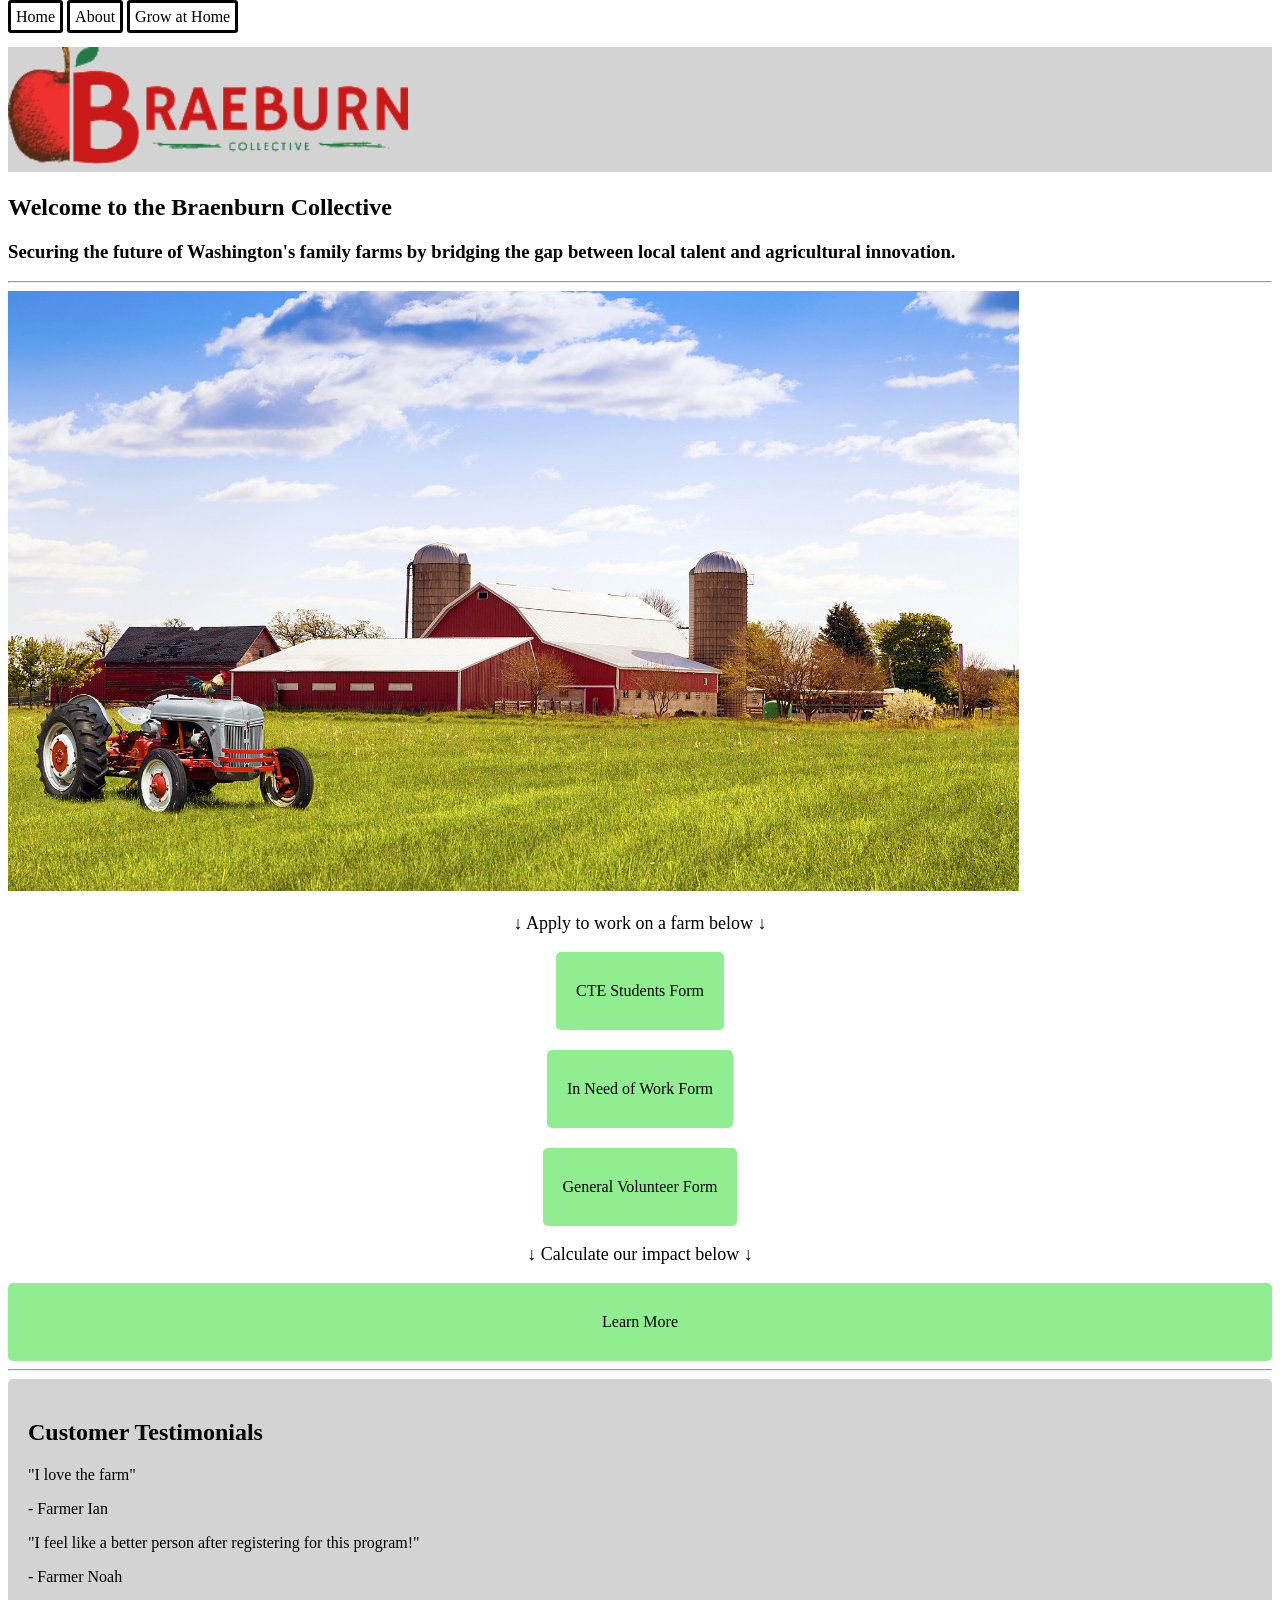
<file: index.html>
<!DOCTYPE html>
<html lang="en">
    <head>
        <meta charset="UTF-8">
        <meta name="viewport" content="width=device-width, initial-scale=1">
        <title>Information page</title>
        <link rel="stylesheet" href="./needed/homestyle.css">
    </head>
    <body>
        <header>
            <nav>
                <div id="nav">
                        <a href="index.html" class = "nav_button">Home</a>
                        <a href="about.html" class = "nav_button">About</a>
                        <a href="plants.html" class = "nav_button">Grow at Home</a>
                </div>
            </nav>
        </header>
        <h1>
            <a href="index.html">
                <img src="./needed/pictures/BBC.png" alt="Braenburn Collective logo" width="400">
            </a>
        </h1>
        <h2>Welcome to the Braenburn Collective</h2>
        <h3>Securing the future of Washington's family farms by bridging the gap between local talent and agricultural innovation.</h3>
        <hr>
        <img src="./needed/pictures/farm.webp" alt="Farm image" width="80%" height="600px">
        <p style = "font-size: large; display: flex; flex-direction: column; align-items: center; gap: 20px;"> ↓ Apply to work on a farm below ↓ </p>
        <div class="button-container" style="display: flex; flex-direction: column; align-items: center; gap: 20px;">
            <a href="https://www.youtube.com/watch?v=dQw4w9WgXcQ" target="_blank" class = "button" rel="noopener">CTE Students Form</a>
            <a href="https://www.youtube.com/watch?v=dQw4w9WgXcQ" target="_blank" class = "button" rel="noopener">In Need of Work Form</a>
            <a href="https://www.youtube.com/watch?v=dQw4w9WgXcQ" target="_blank" class = "button" rel="noopener">General Volunteer Form</a>
        </div>
        <p style = "font-size: large; display: flex; flex-direction: column; align-items: center; gap: 20px;"> ↓ Calculate our impact below ↓ </p>
        <a href="https://uwnetid-my.sharepoint.com/:x:/g/personal/iankim07_uw_edu/IQCipxBayDy2QJ4iEeVWKP9QAQ-qGKsSoVKfYWF8NgCK0eo?e=lTbiYb" target="_blank" class = "button" rel="noopener"
        style="display: flex; flex-direction: column; align-items: center; gap: 20px;">Learn More</a>
        <hr>
        <div class="testimonial">
            <h2>Customer Testimonials</h2>
            <p>"I love the farm"</p>
            <p>- Farmer Ian</p>
            <p>"I feel like a better person after registering for this program!"</p>
            <p>- Farmer Noah</p>
        </div>
    </body>
</html>
</file>
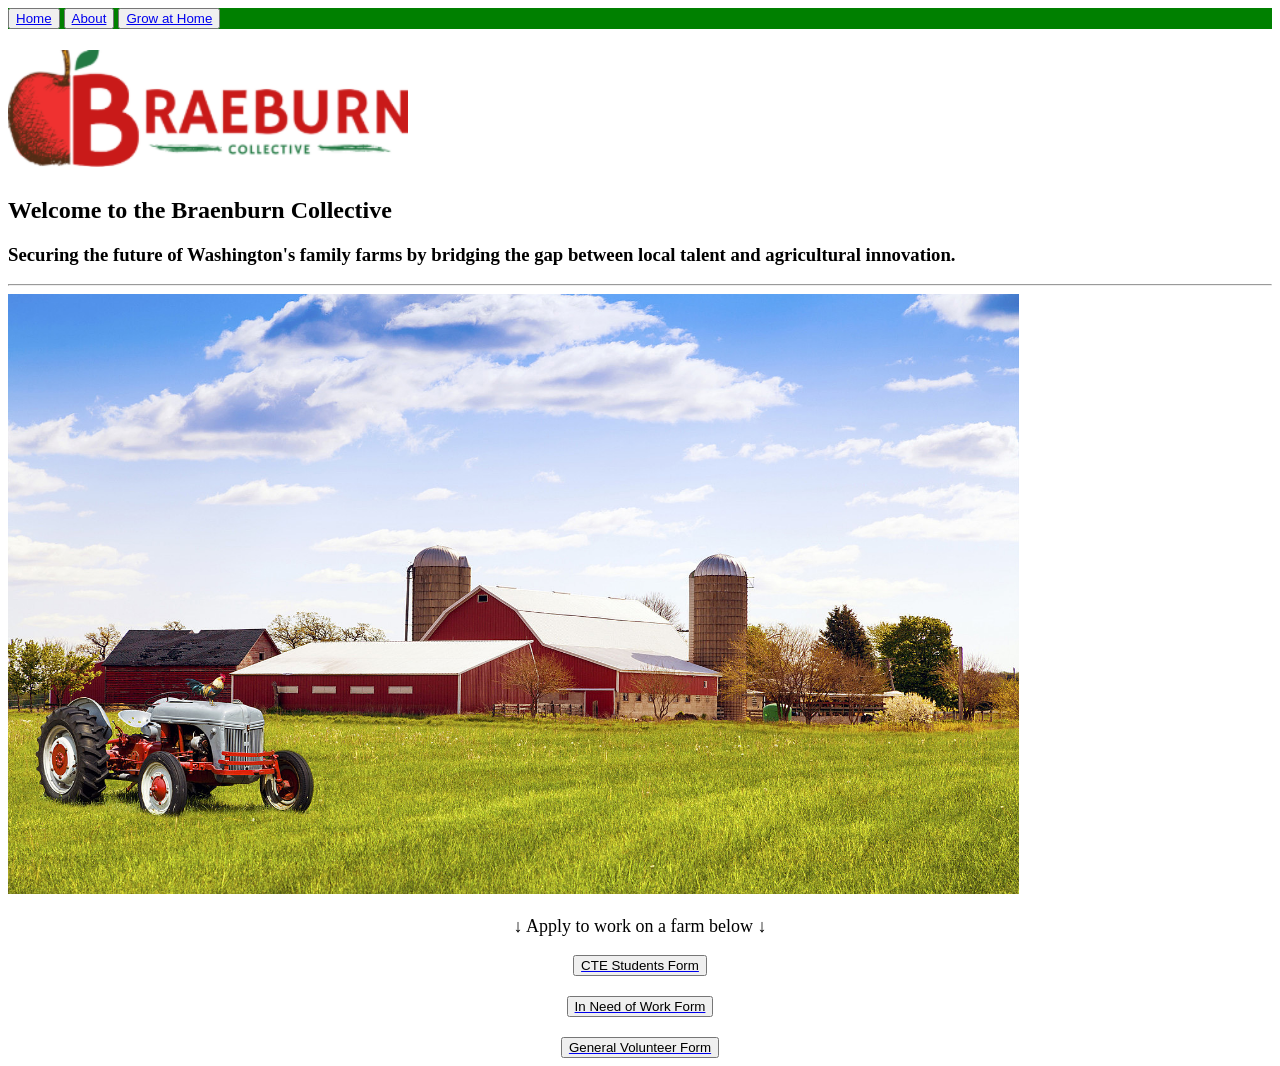
<file: braeburnwebsite/index.html>
<!DOCTYPE html>
<html lang="en">
    <head>
        <meta charset="UTF-8">
        <meta name="viewport" content="width=device-width, initial-scale=1">
        <title>Information page</title>
        <link rel="stylesheet" href="./needed/homestyle.css">
    </head>
    <body>
        <header>
            <nav>
                <div id="nav">
                    <button onclick="location.href='home.html'">
                        <a href="home.html">Home</a>
                    </button>
                    <button onclick="location.href='about.html'">
                        <a href="about.html">About</a>
                    </button>
                    <button onclick="location.href='plants.html'">
                        <a href="plants.html">Grow at Home</a>
                    </button>
                </div>
            </nav>
        </header>
        <h1>
            <a href="home.html">
                <img src="./pictures/BBC.png" alt="Braenburn Collective logo" width="400">
            </a>
        </h1>
        <h2>Welcome to the Braenburn Collective</h2>
        <h3>Securing the future of Washington's family farms by bridging the gap between local talent and agricultural innovation.</h3>
        <hr>
        <img src="./pictures/farm.webp" alt="Farm image" width="80%" height="600px">
        <p style = "font-size: large; display: flex; flex-direction: column; align-items: center; gap: 20px;"> ↓ Apply to work on a farm below ↓ </p>
        <a href="https://www.youtube.com/watch?v=dQw4w9WgXcQ" target="_blank" rel="noopener" style="display: flex; flex-direction: column; align-items: center; gap: 20px;">
            <button>CTE Students Form</button>
            <button>In Need of Work Form</button>
            <button>General Volunteer Form</button>
        </a>
    </body>
</html>
</file>
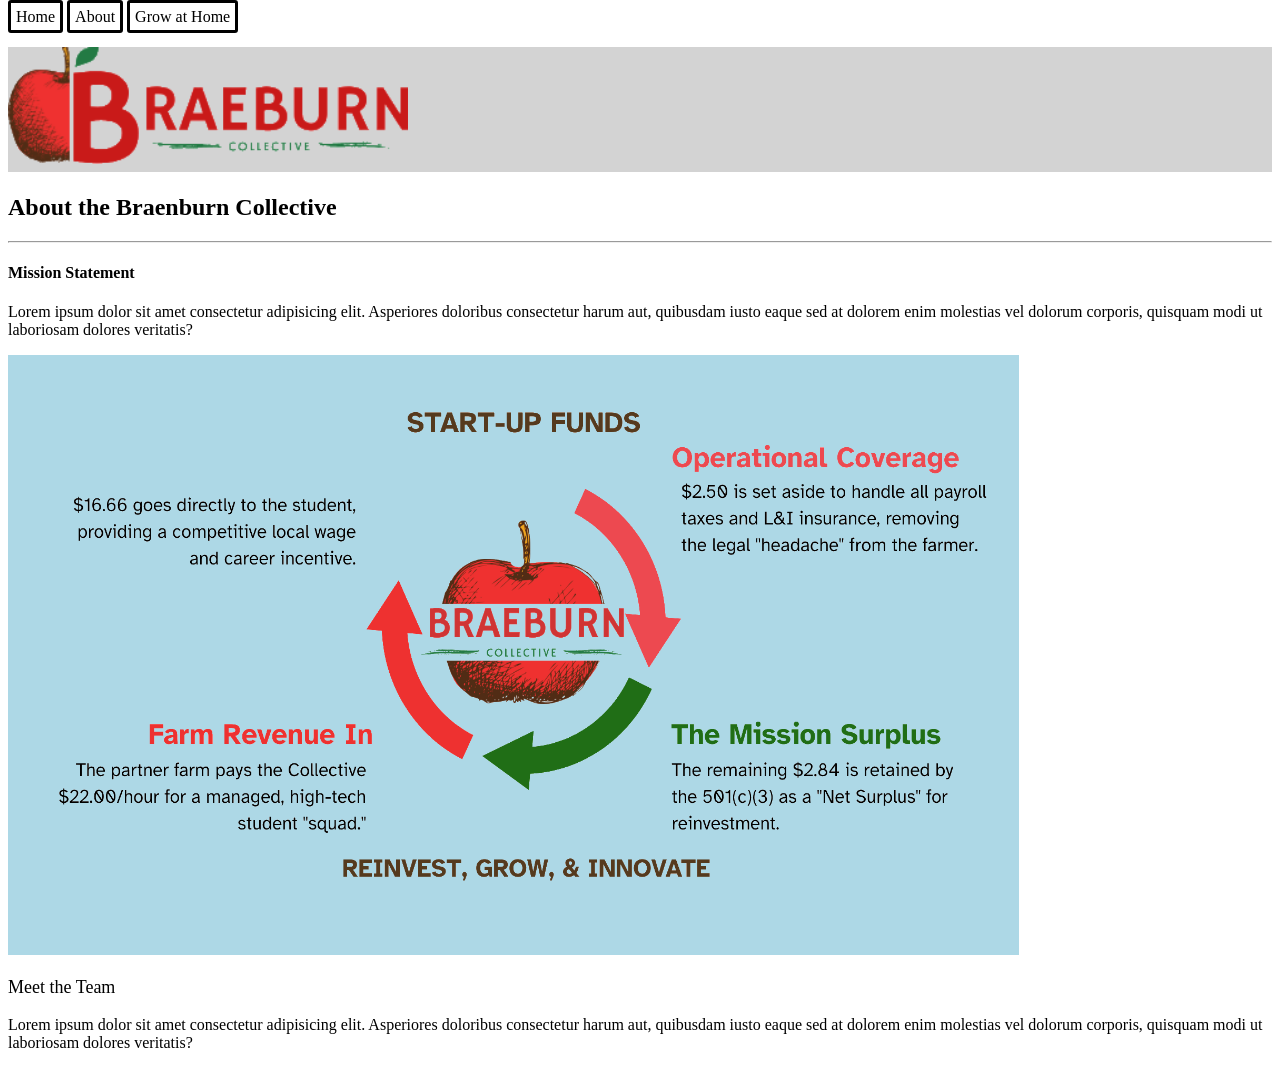
<file: about.html>
<!DOCTYPE html>
<html lang="en">
    <head>
        <meta charset="UTF-8">
        <meta name="viewport" content="width=device-width, initial-scale=1">
        <title>Information page</title>
        <script src="./needed/functions.js"></script>
        <link rel="stylesheet" href="./needed/style.css">
    </head>
    <body>
        <header>
            <nav>
                <div id="nav">
                        <a href="index.html" class = "nav_button">Home</a>
                        <a href="about.html" class = "nav_button">About</a>
                        <a href="plants.html" class = "nav_button">Grow at Home</a>
                </div>
            </nav>
        </header>
        <h1>
            <a href="index.html">
                <img src=".//needed/pictures/BBC.png" alt="Braenburn Collective logo" width="400">
            </a>
        </h1>
        <h2>About the Braenburn Collective</h2>
        <hr>
        <h4>Mission Statement</h4>
        <p> Lorem ipsum dolor sit amet consectetur adipisicing elit. Asperiores doloribus consectetur harum aut, quibusdam iusto eaque sed at dolorem enim molestias vel dolorum corporis, quisquam modi ut laboriosam dolores veritatis?</p>
        <img src=".//needed/pictures/infographic.png" alt="Farm image" width="80%" height="600px" style="background-color: lightblue;">
        <p style="font-size: large;">Meet the Team</p>
        <p>Lorem ipsum dolor sit amet consectetur adipisicing elit. Asperiores doloribus consectetur harum aut, quibusdam iusto eaque sed at dolorem enim molestias vel dolorum corporis, quisquam modi ut laboriosam dolores veritatis?</p>
    </body>
</html>
</file>
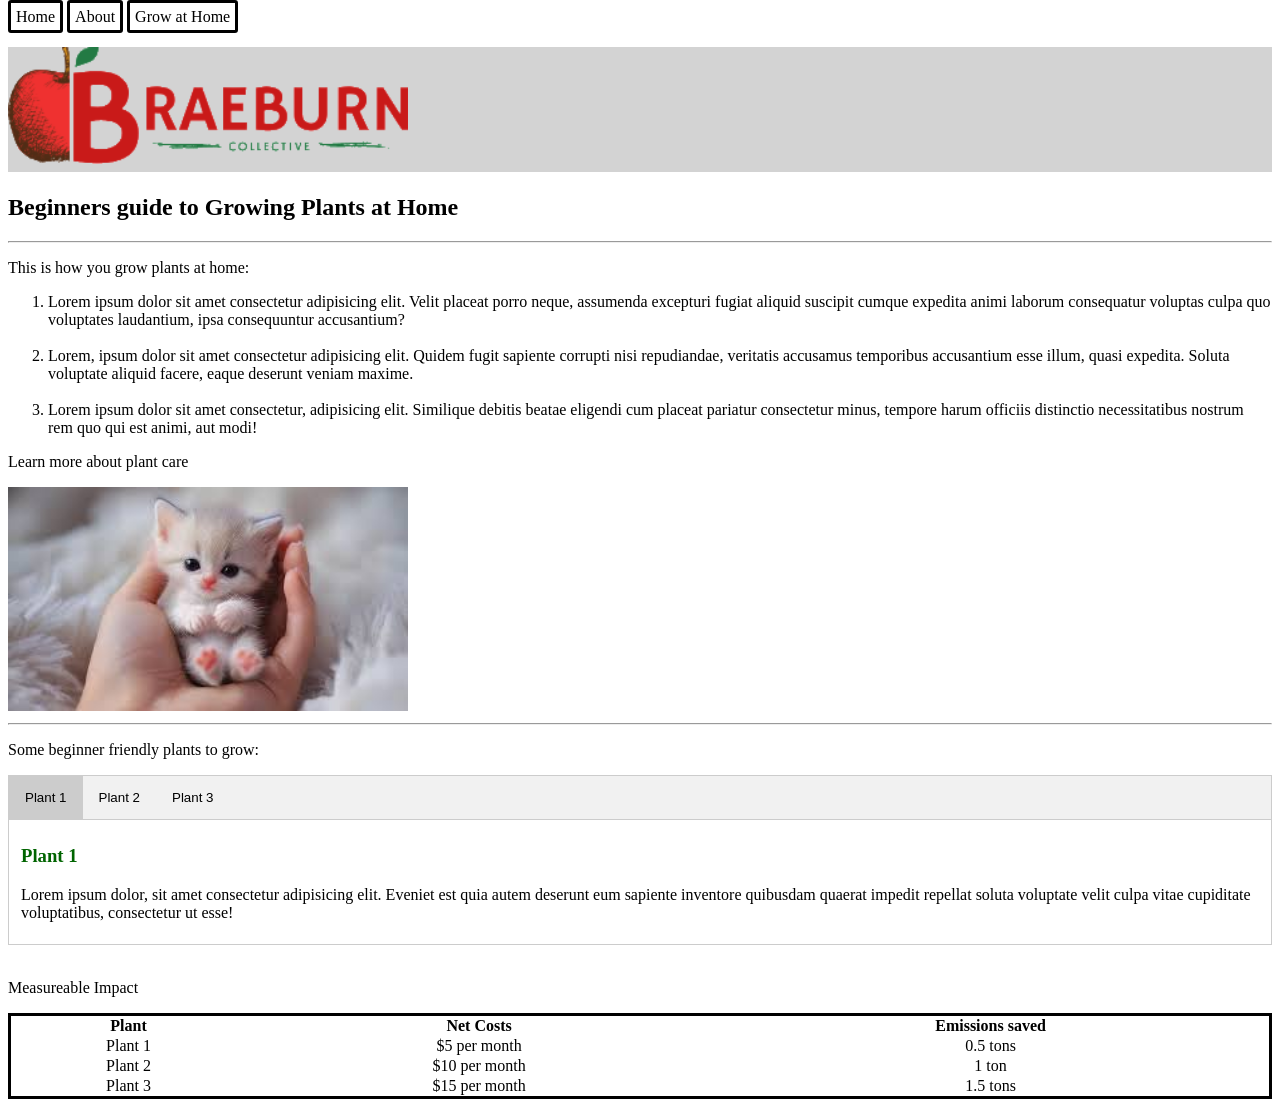
<file: plants.html>
<!DOCTYPE html>
<html lang="en">
    <head>
        <meta charset="UTF-8">
        <meta name="viewport" content="width=device-width, initial-scale=1">
        <title>Information page</title>
        <script src="./needed/functions.js"></script>
        <link rel="stylesheet" href="./needed/style.css">
    </head>
    <body>
        <header>
            <nav>
                <div id="nav">
                        <a href="index.html" class = "nav_button">Home</a>
                        <a href="about.html" class = "nav_button">About</a>
                        <a href="plants.html" class = "nav_button">Grow at Home</a>
                </div>
            </nav>
        </header>
        <h1>
            <a href="index.html">
                <img src=".//needed/pictures/BBC.png" alt="Braenburn Collective logo" width="400">
            </a>
        </h1>
        <h2>Beginners guide to Growing Plants at Home</h2>
        <hr>
        <p>This is how you grow plants at home:</p>
        <ol>   
            <li>Lorem ipsum dolor sit amet consectetur adipisicing elit. Velit placeat porro neque, assumenda excepturi fugiat aliquid suscipit cumque expedita animi laborum consequatur voluptas culpa quo voluptates laudantium, ipsa consequuntur accusantium?</li>
            <br>
            <li>Lorem, ipsum dolor sit amet consectetur adipisicing elit. Quidem fugit sapiente corrupti nisi repudiandae, veritatis accusamus temporibus accusantium esse illum, quasi expedita. Soluta voluptate aliquid facere, eaque deserunt veniam maxime.</li>
            <br>
            <li>Lorem ipsum dolor sit amet consectetur, adipisicing elit. Similique debitis beatae eligendi cum placeat pariatur consectetur minus, tempore harum officiis distinctio necessitatibus nostrum rem quo qui est animi, aut modi!</li>
        </ol>
        <a href="https://gardeningsolutions.ifas.ufl.edu/plants/houseplants/houseplant-care/" target="_blank">Learn more about plant care</a>
        <ol></ol>
        <img src=".//needed/pictures/kitty.jpg" alt="A cute kitty" width="400">
        <hr>
        <p>Some beginner friendly plants to grow:</p>
        <div class="tab">
            <button class="tablinks" onclick="openTab(event, 'plant 1')" id="defaultOpen">Plant 1</button>
            <button class="tablinks" onclick="openTab(event, 'plant 2')">Plant 2</button>
            <button class="tablinks" onclick="openTab(event, 'plant 3')">Plant 3</button>
        </div>
        <div id="plant 1" class="tabcontent">
            <h3>Plant 1</h3>
            <p>Lorem ipsum dolor, sit amet consectetur adipisicing elit. Eveniet est quia autem deserunt eum sapiente inventore quibusdam quaerat impedit repellat soluta voluptate velit culpa vitae cupiditate voluptatibus, consectetur ut esse!</p>
        </div>
        <div id="plant 2" class="tabcontent">
            <h3>Plant 2</h3>
            <p>Lorem ipsum dolor, sit amet consectetur adipisicing elit. Magni voluptatibus pariatur, voluptates magnam sed repudiandae doloribus. Nulla architecto quo dignissimos exercitationem quos hic aut, laborum vel mollitia velit optio voluptate!</p>
        </div>
        <div id="plant 3" class="tabcontent">
            <h3>Plant 3</h3>
            <p>Lorem ipsum dolor sit amet consectetur adipisicing elit. Eligendi, ipsa! Ut sequi praesentium magnam quaerat illum et soluta debitis dicta, dignissimos repudiandae placeat perferendis tempore excepturi illo beatae omnis iste.</p>
        </div>
        <br>
        <p>Measureable Impact</p>
        <table>
            <tr>
                <th>Plant</th>
                <th>Net Costs</th>
                <th>Emissions saved</th>
            </tr>
            <tr>
                <td>Plant 1</td>
                <td>$5 per month</td>
                <td>0.5 tons</td>
            </tr>
            <tr>
                <td>Plant 2</td>
                <td>$10 per month</td>
                <td>1 ton</td>
            </tr>
            <tr>
                <td>Plant 3</td>
                <td>$15 per month</td>
                <td>1.5 tons</td>
            </tr>
        </table>
        <script>
            document.getElementById("defaultOpen").click();
        </script>
    </body>
</html>
</file>
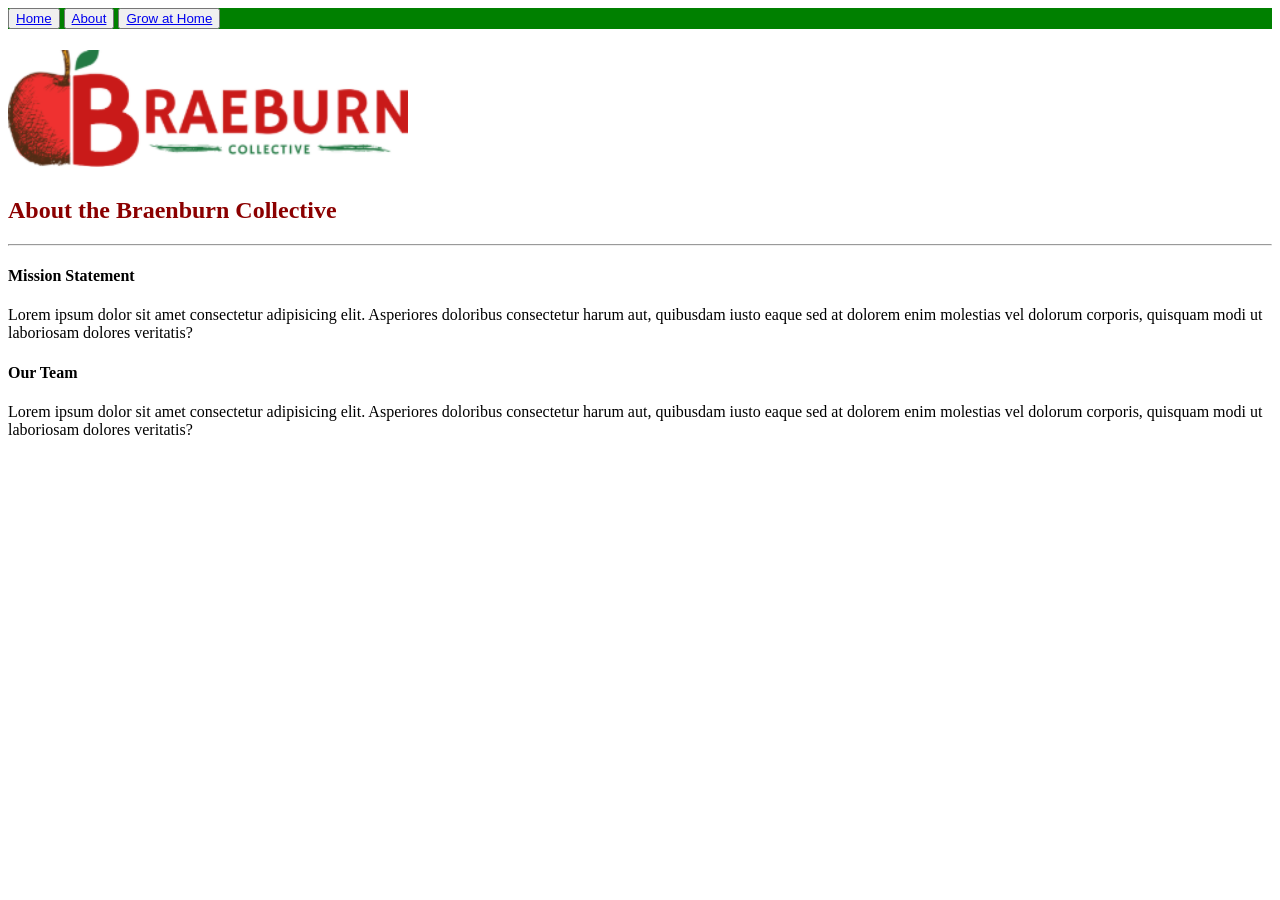
<file: braeburnwebsite/about.html>
<!DOCTYPE html>
<html lang="en">
    <head>
        <meta charset="UTF-8">
        <meta name="viewport" content="width=device-width, initial-scale=1">
        <title>Information page</title>
        <script src="./needed/functions.js"></script>
        <link rel="stylesheet" href="./needed/style.css">
    </head>
    <body>
        <header>
            <nav>
                <div id="nav">
                    <button onclick="location.href='home.html'">
                        <a href="home.html">Home</a>
                    </button>
                    <button onclick="location.href='about.html'">
                        <a href="about.html">About</a>
                    </button>
                    <button onclick="location.href='plants.html'">
                        <a href="plants.html">Grow at Home</a>
                    </button>
                </div>
            </nav>
        </header>
        <h1>
            <a href="home.html">
                <img src="./pictures/BBC.png" alt="Braenburn Collective logo" width="400">
            </a>
        </h1>
        <h2>About the Braenburn Collective</h2>
        <hr>
        <h4>Mission Statement</h4>
        <p> Lorem ipsum dolor sit amet consectetur adipisicing elit. Asperiores doloribus consectetur harum aut, quibusdam iusto eaque sed at dolorem enim molestias vel dolorum corporis, quisquam modi ut laboriosam dolores veritatis?</p>
        <h4>Our Team</h4>
        <p>Lorem ipsum dolor sit amet consectetur adipisicing elit. Asperiores doloribus consectetur harum aut, quibusdam iusto eaque sed at dolorem enim molestias vel dolorum corporis, quisquam modi ut laboriosam dolores veritatis?</p>
    </body>
</html>
</file>
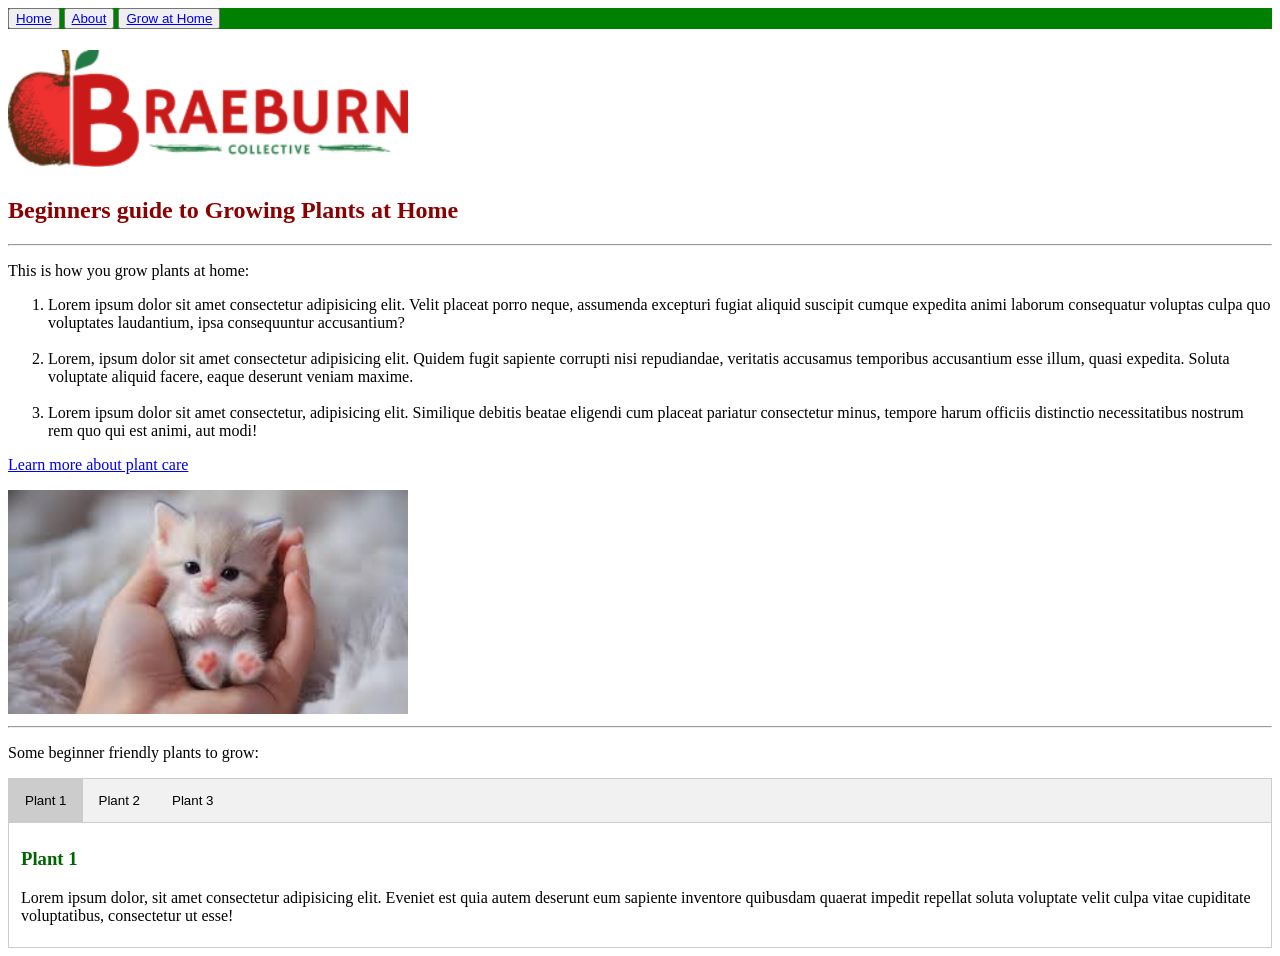
<file: braeburnwebsite/plants.html>
<!DOCTYPE html>
<html lang="en">
    <head>
        <meta charset="UTF-8">
        <meta name="viewport" content="width=device-width, initial-scale=1">
        <title>Information page</title>
        <script src="./needed/functions.js"></script>
        <link rel="stylesheet" href="./needed/style.css">
    </head>
    <body>
        <header>
            <nav>
                <div id="nav">
                    <button onclick="location.href='home.html'">
                        <a href="home.html">Home</a>
                    </button>
                    <button onclick="location.href='about.html'">
                        <a href="about.html">About</a>
                    </button>
                    <button onclick="location.href='plants.html'">
                        <a href="plants.html">Grow at Home</a>
                    </button>
                </div>
            </nav>
        </header>
        <h1>
            <a href="home.html">
                <img src="./pictures/BBC.png" alt="Braenburn Collective logo" width="400">
            </a>
        </h1>
        <h2>Beginners guide to Growing Plants at Home</h2>
        <hr>
        <p>This is how you grow plants at home:</p>
        <ol>   
            <li>Lorem ipsum dolor sit amet consectetur adipisicing elit. Velit placeat porro neque, assumenda excepturi fugiat aliquid suscipit cumque expedita animi laborum consequatur voluptas culpa quo voluptates laudantium, ipsa consequuntur accusantium?</li>
            <br>
            <li>Lorem, ipsum dolor sit amet consectetur adipisicing elit. Quidem fugit sapiente corrupti nisi repudiandae, veritatis accusamus temporibus accusantium esse illum, quasi expedita. Soluta voluptate aliquid facere, eaque deserunt veniam maxime.</li>
            <br>
            <li>Lorem ipsum dolor sit amet consectetur, adipisicing elit. Similique debitis beatae eligendi cum placeat pariatur consectetur minus, tempore harum officiis distinctio necessitatibus nostrum rem quo qui est animi, aut modi!</li>
        </ol>
        <a href="https://gardeningsolutions.ifas.ufl.edu/plants/houseplants/houseplant-care/" target="_blank">Learn more about plant care</a>
        <ol></ol>
        <img src="./pictures/kitty.jpg" alt="A cute kitty" width="400">
        <hr>
        <p>Some beginner friendly plants to grow:</p>
        <div class="tab">
            <button class="tablinks" onclick="openTab(event, 'plant 1')" id="defaultOpen">Plant 1</button>
            <button class="tablinks" onclick="openTab(event, 'plant 2')">Plant 2</button>
            <button class="tablinks" onclick="openTab(event, 'plant 3')">Plant 3</button>
        </div>
        <div id="plant 1" class="tabcontent">
            <h3>Plant 1</h3>
            <p>Lorem ipsum dolor, sit amet consectetur adipisicing elit. Eveniet est quia autem deserunt eum sapiente inventore quibusdam quaerat impedit repellat soluta voluptate velit culpa vitae cupiditate voluptatibus, consectetur ut esse!</p>
        </div>
        <div id="plant 2" class="tabcontent">
            <h3>Plant 2</h3>
            <p>Lorem ipsum dolor, sit amet consectetur adipisicing elit. Magni voluptatibus pariatur, voluptates magnam sed repudiandae doloribus. Nulla architecto quo dignissimos exercitationem quos hic aut, laborum vel mollitia velit optio voluptate!</p>
        </div>
        <div id="plant 3" class="tabcontent">
            <h3>Plant 3</h3>
            <p>Lorem ipsum dolor sit amet consectetur adipisicing elit. Eligendi, ipsa! Ut sequi praesentium magnam quaerat illum et soluta debitis dicta, dignissimos repudiandae placeat perferendis tempore excepturi illo beatae omnis iste.</p>
        </div>
        <script>
            document.getElementById("defaultOpen").click();
        </script>
    </body>
</html>
</file>
<file: needed/homestyle.css>
#apply {
    width: 200px;
    height: 100px;
}

.nav_button {
    background-color: white;
    padding: 5px 5px;
    border: 3px solid black;
    border-color: black;
    border-radius: 3px;
    container: center;
    overflow: hidden;
}

.button {
    display: inline;
    padding: 30px 20px;
    background-color: lightgreen;
    color: black;
    border-radius: 5px;
}

.testimonial {
    background-color: lightgray;
    padding: 20px;
    border-radius: 5px;
}

h1 {
    background-color: lightgray;
}

a {
    color: black;
    text-decoration: none;
}
</file>
<file: braeburnwebsite/needed/homestyle.css>
#apply {
    width: 200px;
    height: 100px;
}


nav {
    background-color: green;
    overflow: hidden;
}
</file>
<file: needed/style.css>
body {
    background-color: white;
}

h1 {
    background-color: lightgray;
}

h3 {
    color:darkgreen;
}

a {
    color: black;
    text-decoration: none;
}

.tab {
    overflow: hidden;
    border: 1px solid #ccc;
    background-color: #f1f1f1;
}

.tab button {
    background-color: inherit;
    float: left;
    border: none;
    outline: none;
    cursor: pointer;
    padding: 14px 16px;
    transition: 0.3s;
}

.tab button:hover {
    background-color: #ddd;
}

.tab button.active {
    background-color: #ccc;
}

.tabcontent {
    display: none;
    padding: 6px 12px;
    border: 1px solid #ccc;
    border-top: none;
    animation: fadeEffect 1s;
}

.nav_button {
    background-color: white;
    padding: 5px 5px;
    border: 3px solid black;
    border-color: black;
    border-radius: 3px;
    container: center;
    overflow: hidden;
}

table {
    border-collapse: collapse;
    width: 100%;
    text-align: center;
    border: 3px solid black;
    border-color: black;
}

@keyframes fadeEffect {
    from {opacity: 0;}
    to {opacity: 1;}
}
</file>
<file: braeburnwebsite/needed/style.css>
body {
    background-color: white;
}

h2 {
    color: darkred;
}

h3 {
    color:darkgreen;
}

nav {
    background-color: green;
    overflow: hidden;
}


.tab {
    overflow: hidden;
    border: 1px solid #ccc;
    background-color: #f1f1f1;
}

.tab button {
    background-color: inherit;
    float: left;
    border: none;
    outline: none;
    cursor: pointer;
    padding: 14px 16px;
    transition: 0.3s;
}

.tab button:hover {
    background-color: #ddd;
}

.tab button.active {
    background-color: #ccc;
}

.tabcontent {
    display: none;
    padding: 6px 12px;
    border: 1px solid #ccc;
    border-top: none;
    animation: fadeEffect 1s;
}

@keyframes fadeEffect {
    from {opacity: 0;}
    to {opacity: 1;}
}
</file>
